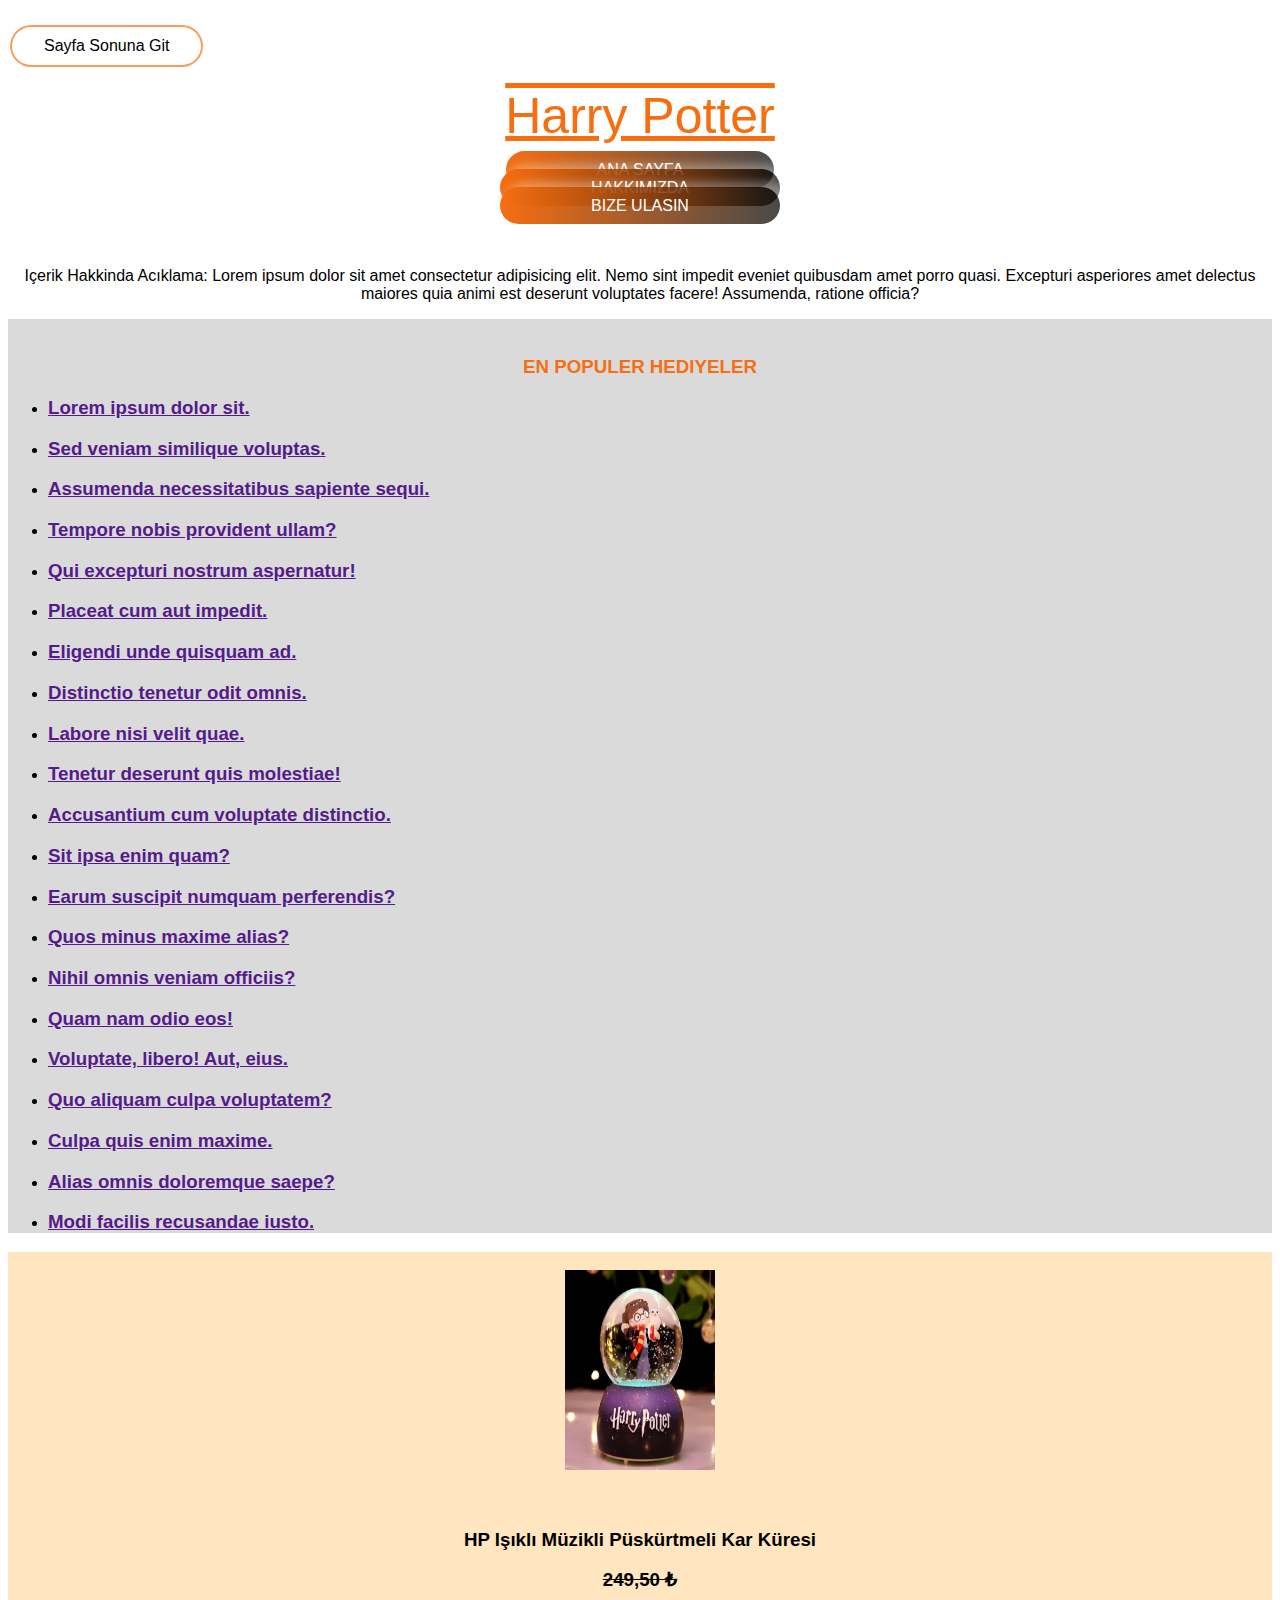
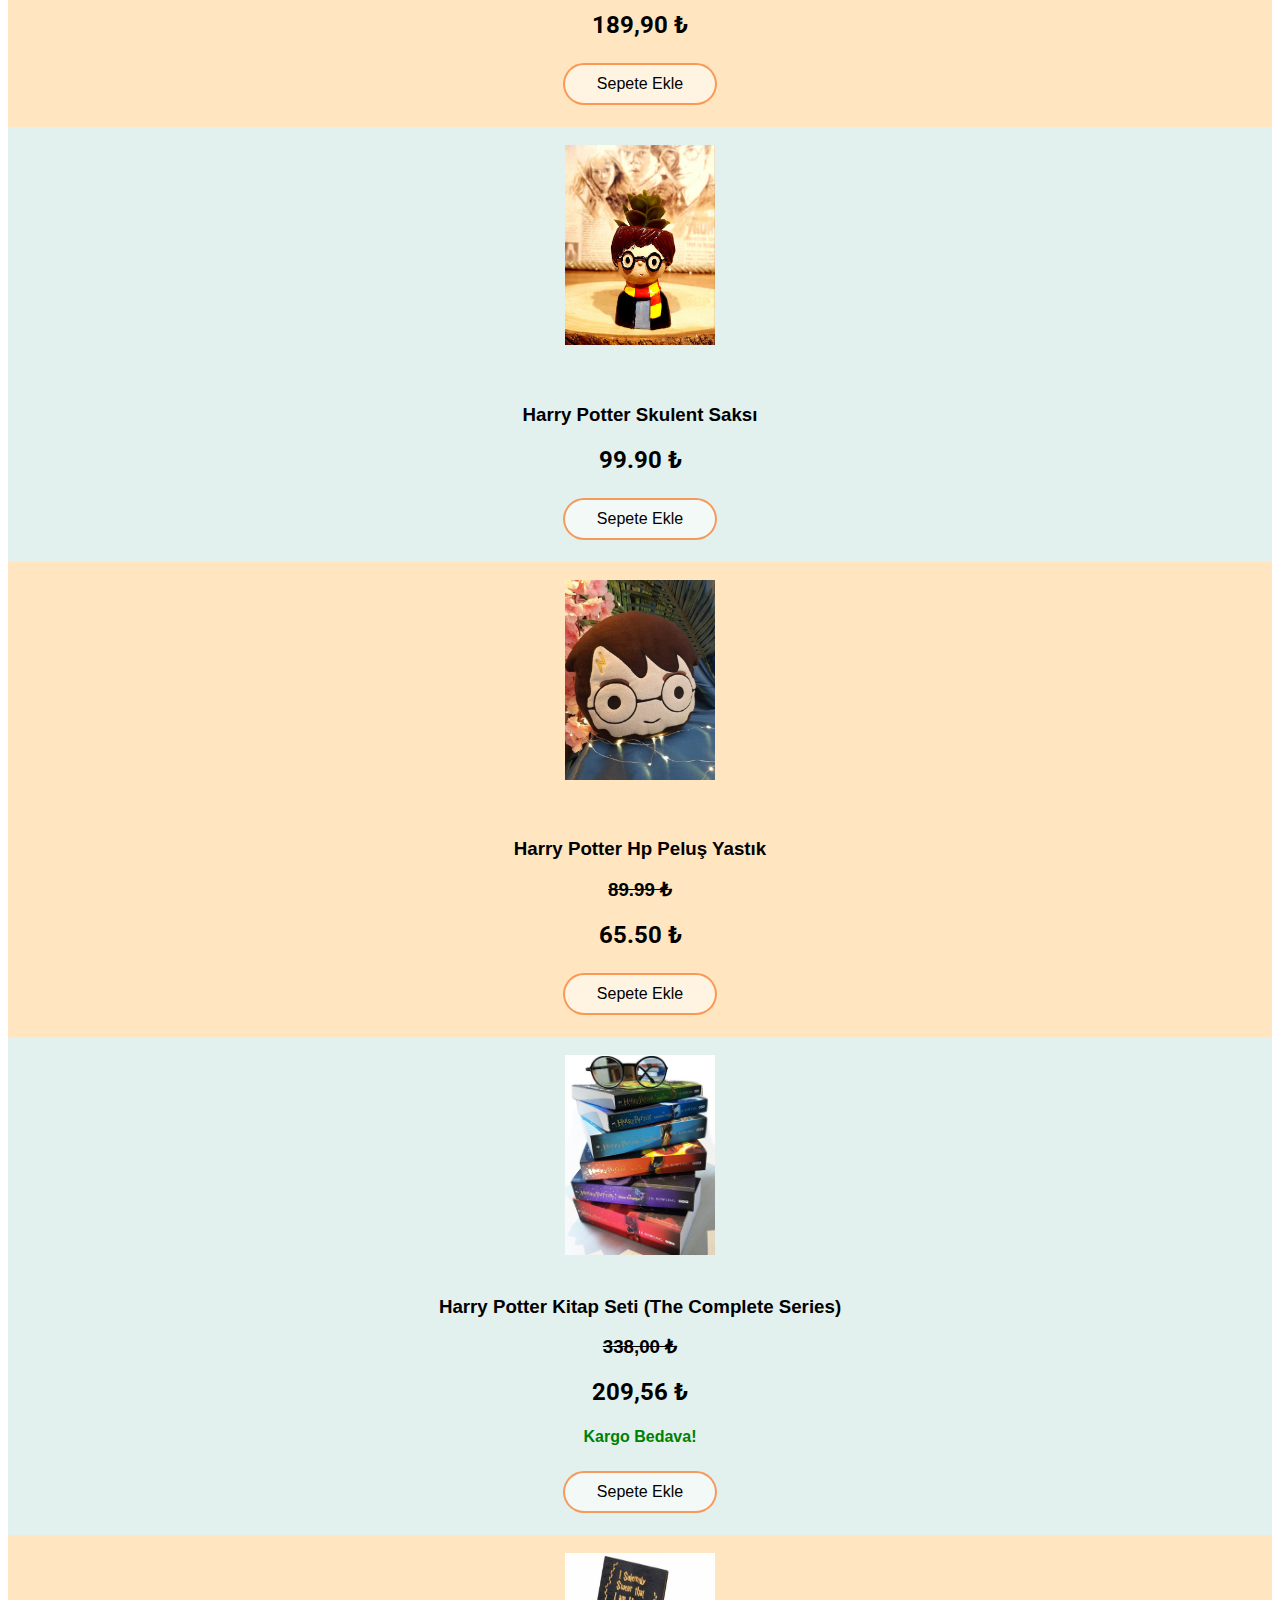
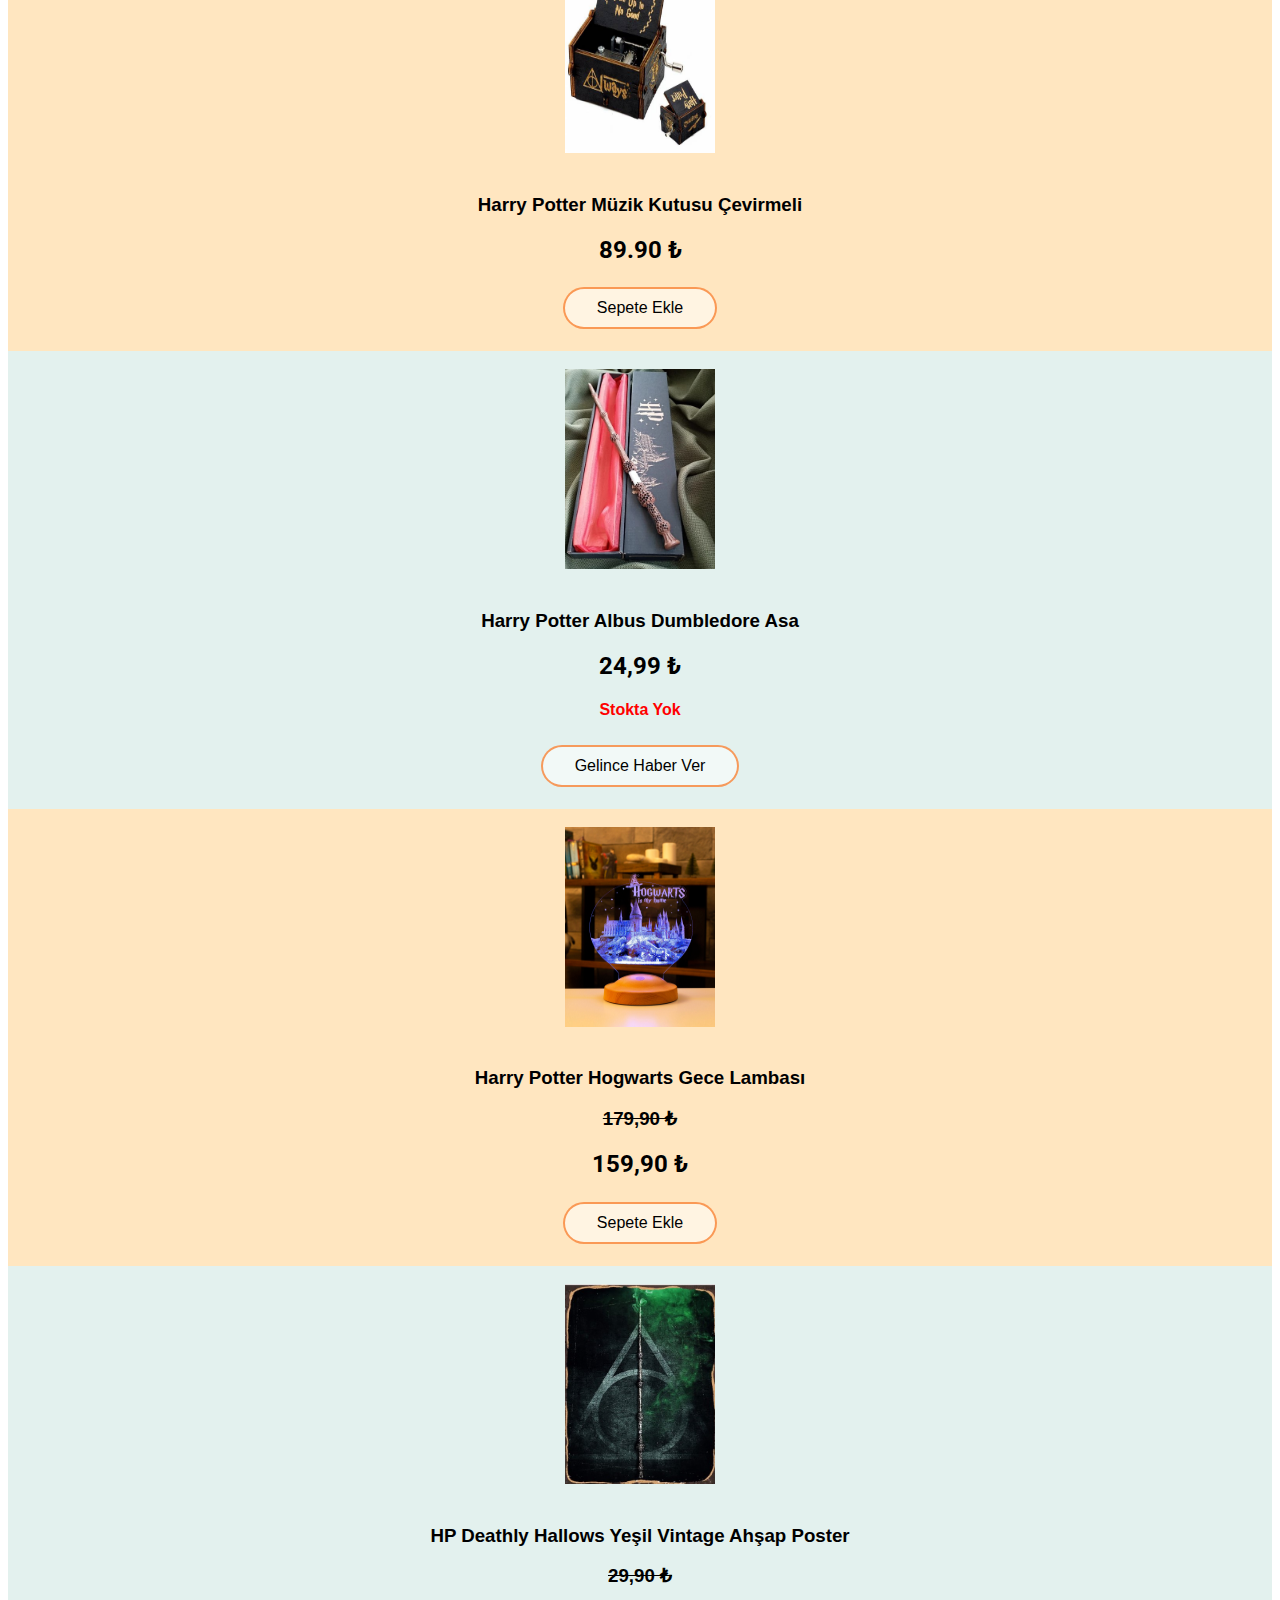
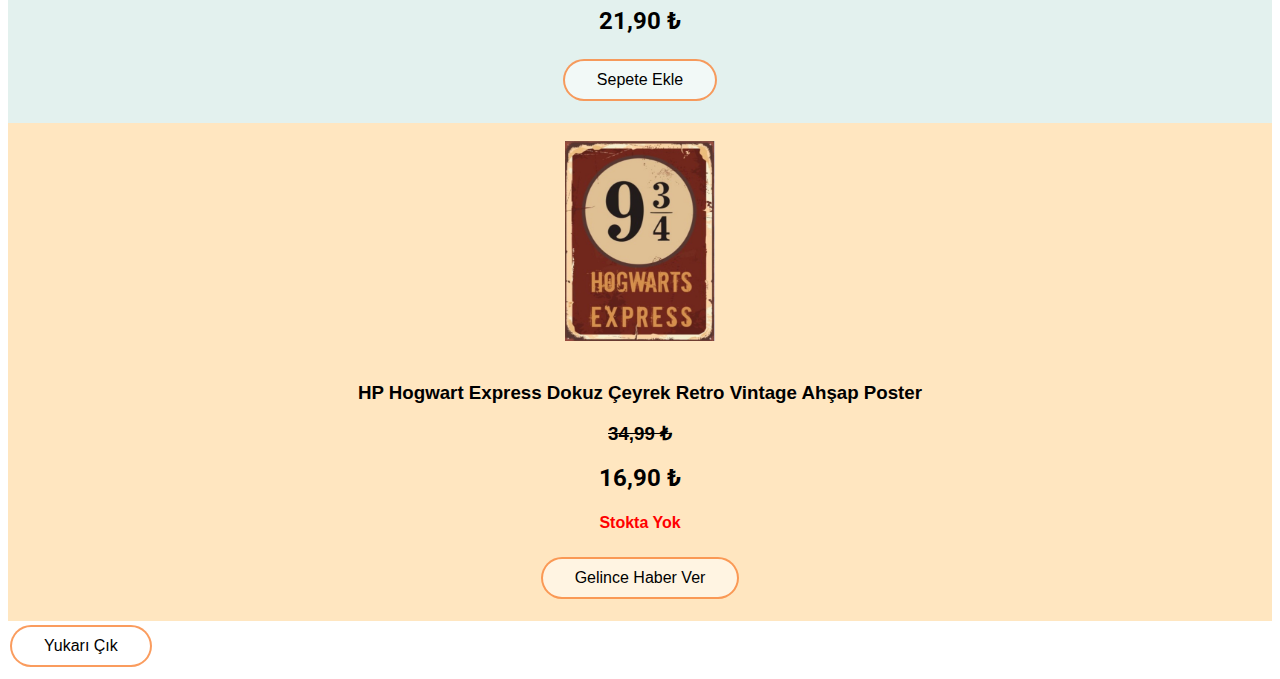
<file: index.html>
<!doctype html>
<html lang="en">
  <head>
    <!-- Required meta tags -->
    <meta charset="utf-8">
    <meta name="viewport" content="width=device-width, initial-scale=1, shrink-to-fit=no">

    <!-- Bootstrap CSS -->
    <link rel="stylesheet" href="https://cdn.jsdelivr.net/npm/bootstrap@4.5.3/dist/css/bootstrap.min.css" integrity="sha384-TX8t27EcRE3e/ihU7zmQxVncDAy5uIKz4rEkgIXeMed4M0jlfIDPvg6uqKI2xXr2" crossorigin="anonymous">
    <link rel="stylesheet" href="CSS/style.css">
    <link href="http://fonts.cdnfonts.com/css/harry-potter" rel="stylesheet">
    <link rel="preconnect" href="https://fonts.googleapis.com">
    <link rel="preconnect" href="https://fonts.gstatic.com" crossorigin>
    <link href="https://fonts.googleapis.com/css2?family=Roboto:wght@300&display=swap" rel="stylesheet">

    <style>
        h3 {
            font-family: 'Harry Potter', sans-serif;
            color: black;
        }
        h2 {
            font-family: 'Roboto', sans-serif;
            color: black;
        }
        h4 {
            color: red;
        }
    </style>

    <title>HerryPotterShop</title>
  </head>
  <!-- <body background="picture/1.jpg"> -->
<body background="color: #E9ECEF">
    <h1 id="top"></span></h1>

    <!-- -----------------------style="color:rgb(247, 110, 17)------------------------- -->
    <a href="#footer">
        <button class="sqr-btn button1">Sayfa Sonuna Git </button>
    </a>
    <br>

    <main class="container mt-3 font1"> <!--marjin top degeri 3-->

 <!-- <div class="home-page"> -->

    <center><p><span class="home-page">Harry Potter</span></p></center>

    <!-- </div> -->


        <div class="row">
            <div class="col-sm-4"><center><a href="index.html" class="new-button gradient">ANA SAYFA</a></center></div>
            <div class="col-sm-4"><center><a href="about-us.html" class="new-button gradient">HAKKIMIZDA</a></center></div>
            <div class="col-sm-4"><center><a href="contact.html" class="new-button gradient">BIZE ULASIN</a></center></div>
        </div>
<br><br>
        <div class="jumbotron">
            
            <center><p>Içerik Hakkinda Acıklama: Lorem ipsum dolor sit amet consectetur adipisicing elit. Nemo sint impedit eveniet quibusdam amet porro quasi. Excepturi asperiores amet delectus maiores quia animi est deserunt voluptates facere! Assumenda, ratione officia?</p></center>
        </div>

        <div class="row">



            <aside class="col-sm-3 mr-auto" style="background-color: rgba(0, 0, 0, 0.144);">
                <br>
                <center><h3 style="color: rgb(247, 110, 17);">EN POPULER HEDIYELER</h3></center>
           <ul>
               <li>
                   <h3><a href="">Lorem ipsum dolor sit.</a></h3>
               </li>
               <li>
                   <h3><a href="">Sed veniam similique voluptas.</a></h3>
               </li>
               <li>
                   <h3><a href="">Assumenda necessitatibus sapiente sequi.</a></h3>
               </li>
               <li>
                   <h3><a href="">Tempore nobis provident ullam?</a></h3>
               </li>
               <li>
                   <h3><a href="">Qui excepturi nostrum aspernatur!</a></h3>
               </li>
               <li>
                   <h3><a href="">Placeat cum aut impedit.</a></h3>
               </li>
               <li>
                   <h3><a href="">Eligendi unde quisquam ad.</a></h3>
               </li>
               <li>
                   <h3><a href="">Distinctio tenetur odit omnis.</a></h3>
               </li>
               <li>
                   <h3><a href="">Labore nisi velit quae.</a></h3>
               </li>
               <li>
                   <h3><a href="">Tenetur deserunt quis molestiae!</a></h3>
               </li>
               <li>
                   <h3><a href="">Accusantium cum voluptate distinctio.</a></h3>
               </li>
               <li>
                   <h3><a href="">Sit ipsa enim quam?</a></h3>
               </li>
               <li>
                   <h3><a href="">Earum suscipit numquam perferendis?</a></h3>
               </li>
               <li>
                   <h3><a href="">Quos minus maxime alias?</a></h3>
               </li>
               <li>
                   <h3><a href="">Nihil omnis veniam officiis?</a></h3>
               </li>
               <li>
                   <h3><a href="">Quam nam odio eos!</a></h3>
               </li>
               <li>
                   <h3><a href="">Voluptate, libero! Aut, eius.</a></h3>
               </li>
               <li>
                   <h3><a href="">Quo aliquam culpa voluptatem?</a></h3>
               </li>
               <li>
                   <h3><a href="">Culpa quis enim maxime.</a></h3>
               </li>
               <li>
                   <h3><a href="">Alias omnis doloremque saepe?</a></h3>
               </li>
               <li>
                   <h3><a href="">Modi facilis recusandae iusto.</a></h3>
               </li>
           </ul>
            </aside>



            <div class="col-sm-9">

<!-- *********************************************************************************************** -->

                <div class="row mb-2">
                    
                    <div class="col-sm-4 mr-auto" style="background-color: rgba(255, 186, 83, 0.37);">
                        <br>
                        <center><img class="img-thumbnail rounded" src="picture/10.jpg" width="150px" height="200px" alt="music box" onmouseover="this.src='picture/11.jpg'" onmouseout="this.src='picture/10.jpg'"></center>
                        <br>
                        
                        <div class="row">
                            <div class="col">
                                <br>
                                <center><h3>HP Işıklı Müzikli Püskürtmeli Kar Küresi</h3></center>
                                <center><del><h3>249,50 ₺</h3></del>
                                <center><h2>189,90 ₺</h2></center>
                               <center><a href="" class="btn button2">Sepete Ekle</a></center>
                            </div>
                        </div>
                        <br>
                    </div>

                    <div class="col-sm-4 mr-auto" style="background-color: rgba(165, 209, 202, 0.315);">
                        <br>
                        <center><img class="img-thumbnail rounded" src="picture/4.jpg" width="150px" height="200px" alt="music box" onmouseover="this.src='picture/5.jpg'" onmouseout="this.src='picture/4.jpg'"></center>
                        <br>

                        <div class="row">
                            <div class="col">
                                <br>
                                <center><h3>Harry Potter Skulent Saksı</h3></center>
                                <center><h2>99.90 ₺</h2></center>
                                <center><a href="" class="btn button2">Sepete Ekle</a></center>
                            </div>
                        </div>
                        <br>
                    </div>

                    <div class="col-sm-4 mr-auto" style="background-color: rgba(255, 186, 83, 0.37);">
                        <br>
                        <center><img class="img-thumbnail rounded" src="picture/6.jpg" width="150px" height="200px" alt="music box" onmouseover="this.src='picture/7.jpg'" onmouseout="this.src='picture/6.jpg'"></center>
                        <br>

                        <div class="row">
                            <div class="col">
                                <br>
                                <center><h3>Harry Potter Hp Peluş Yastık</h3></center>
                                <center><del><h3>89.99 ₺</h3></del>
                                <center><h2>65.50 ₺</h2></center>
                                <center><a href="" class="btn button2">Sepete Ekle</a></center>
                            </div>
                        </div>
                        <br>
                    </div>

                </div>



<!-- *********************************************************************************************** -->


                <div class="row mb-2">
                    
                    <div class="col-sm-4" style="background-color: rgba(165, 209, 202, 0.315);">
                        <br>
                        <center><img class="img-thumbnail rounded" src="picture/24.jpg" width="150px" height="200px" alt="music box" onmouseover="this.src='picture/25.jpg'" onmouseout="this.src='picture/24.jpg'"></center>

                        <div class="row">
                            <div class="col">
                                <br>
                                <center><h3>Harry Potter Kitap Seti (The Complete Series) </h3></center>
                                <center><del><h3>338,00 ₺</h3></del>
                                <center><h2>	209,56 ₺</h2></center>
                                <!-- <center><h4>Stokta Yok</h4></center> -->
                                <!-- <center><a href="" class="btn button2">Gelince Haber Ver</a></center> -->
                                <center><h4><font color="green">Kargo Bedava!</font></h4></center>
                                <center><a href="" class="btn button2">Sepete Ekle</a></center>
                            </div>
                        </div>
                        <br>
                    </div>

                    <div class="col-sm-4" style="background-color: rgba(255, 186, 83, 0.37);">
                        <br>
                        <center><img class="img-thumbnail rounded" src="picture/2.jpg" width="150px" height="200px" alt="music box" onmouseover="this.src='picture/3.jpg'" onmouseout="this.src='picture/2.jpg'"></center>

                        <div class="row">
                            <div class="col">
                                <br>
                                <center><h3>Harry Potter Müzik Kutusu Çevirmeli</h3></center>
                                <center><h2>89.90 ₺</h2></center>
                                <center><a href="" class="btn button2">Sepete Ekle</a></center>
                            </div>
                        </div>
                        <br>
                    </div>

                    <div class="col-sm-4" style="background-color: rgba(165, 209, 202, 0.315);">
                        <br>
                        <center><img class="img-thumbnail rounded" src="picture/12.jpg" width="150px" height="200px" alt="music box" onmouseover="this.src='picture/13.jpg'" onmouseout="this.src='picture/12.jpg'"></center>

                        <div class="row">
                            <div class="col">
                                <br>
                                <center><h3>Harry Potter Albus Dumbledore Asa</h3></center>
                                <!-- <center><del><h3>249,50 ₺</h3></del> -->
                                <center><h2>24,99 ₺</h2></center>
                                <center><h4>Stokta Yok</h4></center>
                                <center><a href="" class="btn button2">Gelince Haber Ver</a></center>
                            </div>
                        </div>
                        <br>
                    </div>

                </div>

<!-- *********************************************************************************************** -->



                <div class="row">
                                    
                    <div class="col-sm-4" style="background-color: rgba(255, 186, 83, 0.37);">
                        <br>
                        <center><img class="img-thumbnail rounded" src="picture/14.jpg" width="150px" height="200px" alt="music box" onmouseover="this.src='picture/15.jpg'" onmouseout="this.src='picture/14.jpg'"></center>

                        <div class="row">
                            <div class="col">
                                <br>
                                <center><h3>Harry Potter Hogwarts Gece Lambası</h3></center>
                                <center><del><h3>179,90 ₺</h3></del>
                                <center><h2>159,90 ₺</h2></center>
                                <!-- <center><h4>Stokta Yok</h4></center> -->
                                <!-- <center><a href="" class="btn button2">Gelince Haber Ver</a></center> -->
                               <center><a href="" class="btn button2">Sepete Ekle</a></center>
                            </div>
                        </div>
                        <br>
                    </div>

                    <div class="col-sm-4" style="background-color: rgba(165, 209, 202, 0.315);">
                        <br>
                        <center><img class="img-thumbnail rounded" src="picture/17.jpg" width="150px" height="200px" alt="music box" onmouseover="this.src='picture/16.jpg'" onmouseout="this.src='picture/17.jpg'"></center>

                        <div class="row">
                            <div class="col ">
                                <br>
                                <center><h3>HP Deathly Hallows Yeşil Vintage Ahşap Poster</h3></center>
                                <center><del><h3>29,90 ₺</h3></del>
                                <center><h2>21,90 ₺</h2></center>
                                <!-- <center><h4>Stokta Yok</h4></center> -->
                                <!-- <center><a href="" class="btn button2">Gelince Haber Ver</a></center> -->
                               <center><a href="" class="btn button2">Sepete Ekle</a></center>
                            </div>
                        </div>
                        <br>
                    </div>

                    <div class="col-sm-4" style="background-color: rgba(255, 186, 83, 0.37);">
                        <br>
                        <center><img class="img-thumbnail rounded" src="picture/18.jpg" width="150px" height="200px" alt="music box" onmouseover="this.src='picture/19.jpg'" onmouseout="this.src='picture/18.jpg'"></center>

                        <div class="row">
                            <div class="col">
                                <br>
                                <center><h3>HP Hogwart Express Dokuz Çeyrek Retro Vintage Ahşap Poster</h3></center>
                                <center><del><h3>34,99 ₺</h3></del>
                                <center><h2>16,90 ₺</h2></center>
                                <center><h4>Stokta Yok</h4></center>
                                <center><a href="" class="btn button2">Gelince Haber Ver</a></center>
                                <!--<center><a href="" class="btn button2">Sepete Ekle</a></center> -->
                            </div>
                        </div>
                        <br>
                    </div>

                </div>

<!-- *********************************************************************************************** -->


            </div>
        </div>
    </main>
    <div>
        <a href="#top">
            <button class="sqr-btn button1"> Yukarı Çık </button>
        </a>
        <h7 id="footer"></h7>
    </div>





























    <!-- Optional JavaScript; choose one of the two! -->

    <!-- Option 1: jQuery and Bootstrap Bundle (includes Popper) -->
    <script src="https://code.jquery.com/jquery-3.5.1.slim.min.js" integrity="sha384-DfXdz2htPH0lsSSs5nCTpuj/zy4C+OGpamoFVy38MVBnE+IbbVYUew+OrCXaRkfj" crossorigin="anonymous"></script>
    <script src="https://cdn.jsdelivr.net/npm/bootstrap@4.5.3/dist/js/bootstrap.bundle.min.js" integrity="sha384-ho+j7jyWK8fNQe+A12Hb8AhRq26LrZ/JpcUGGOn+Y7RsweNrtN/tE3MoK7ZeZDyx" crossorigin="anonymous"></script>

    <!-- Option 2: jQuery, Popper.js, and Bootstrap JS
    <script src="https://code.jquery.com/jquery-3.5.1.slim.min.js" integrity="sha384-DfXdz2htPH0lsSSs5nCTpuj/zy4C+OGpamoFVy38MVBnE+IbbVYUew+OrCXaRkfj" crossorigin="anonymous"></script>
    <script src="https://cdn.jsdelivr.net/npm/popper.js@1.16.1/dist/umd/popper.min.js" integrity="sha384-9/reFTGAW83EW2RDu2S0VKaIzap3H66lZH81PoYlFhbGU+6BZp6G7niu735Sk7lN" crossorigin="anonymous"></script>
    <script src="https://cdn.jsdelivr.net/npm/bootstrap@4.5.3/dist/js/bootstrap.min.js" integrity="sha384-w1Q4orYjBQndcko6MimVbzY0tgp4pWB4lZ7lr30WKz0vr/aWKhXdBNmNb5D92v7s" crossorigin="anonymous"></script>
    -->
  </body>
</html>
</file>
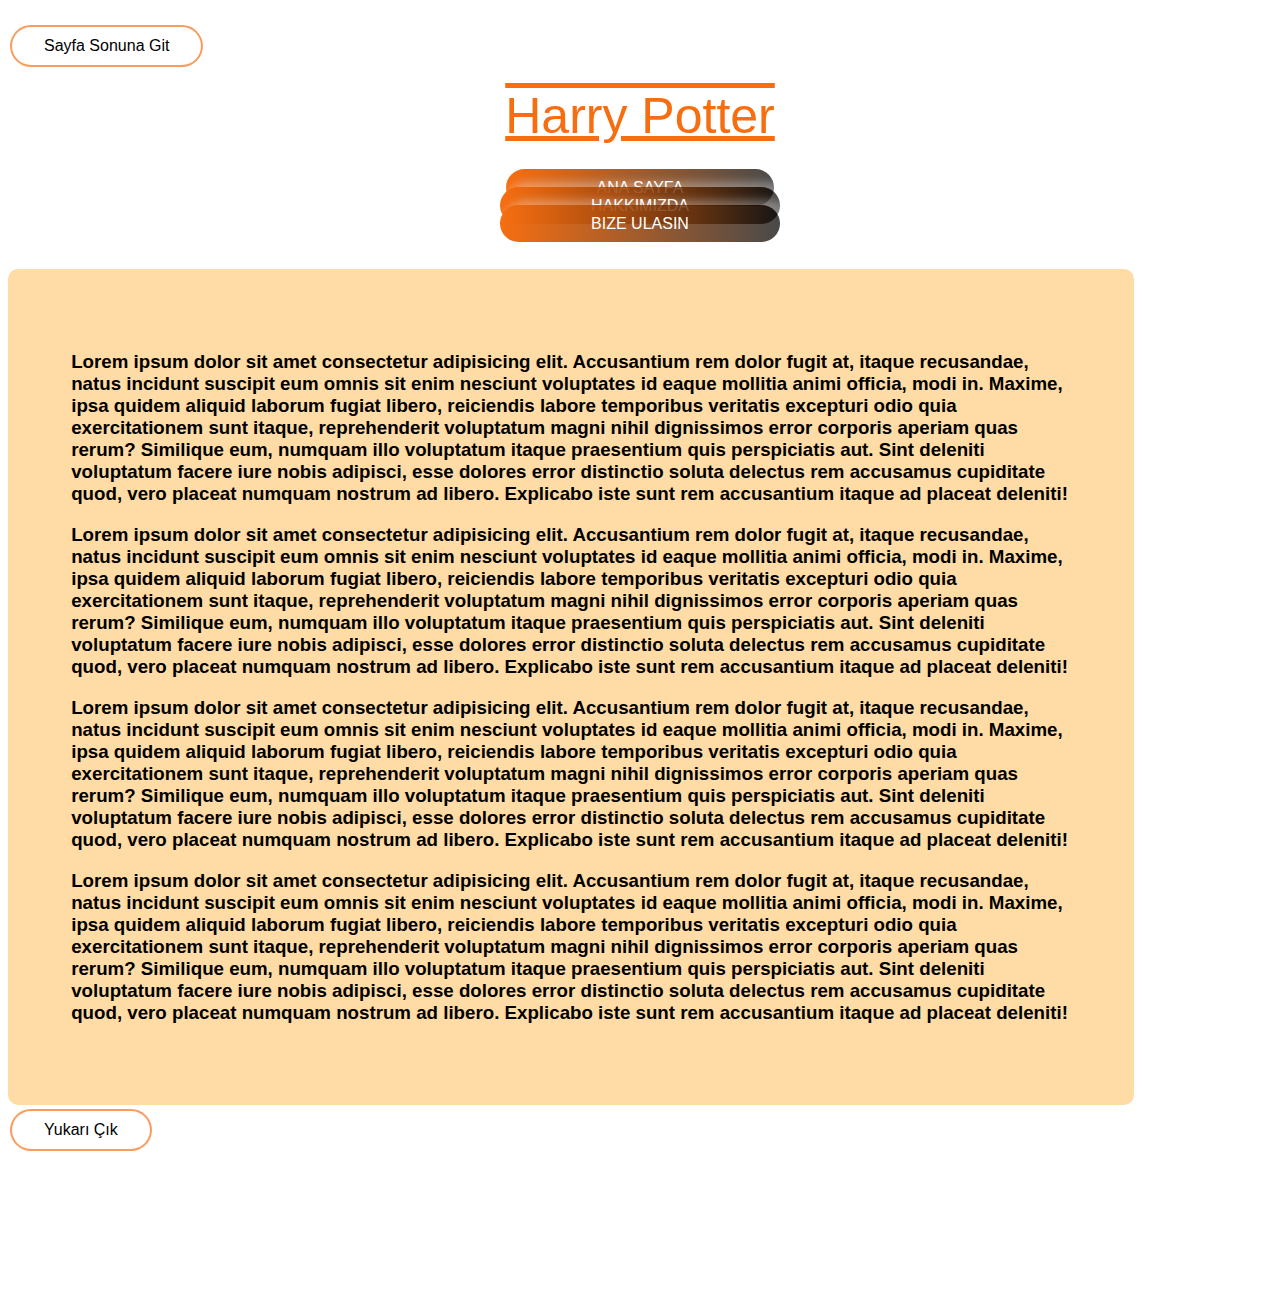
<file: about-us.html>
<!doctype html>
<html lang="en">
  <head>
    <!-- Required meta tags -->
    <meta charset="utf-8">
    <meta name="viewport" content="width=device-width, initial-scale=1, shrink-to-fit=no">

    <!-- Bootstrap CSS -->
    <link rel="stylesheet" href="https://cdn.jsdelivr.net/npm/bootstrap@4.5.3/dist/css/bootstrap.min.css" integrity="sha384-TX8t27EcRE3e/ihU7zmQxVncDAy5uIKz4rEkgIXeMed4M0jlfIDPvg6uqKI2xXr2" crossorigin="anonymous">
    <link rel="stylesheet" href="CSS/style2.css">
    <link href="http://fonts.cdnfonts.com/css/harry-potter" rel="stylesheet">
    <link rel="preconnect" href="https://fonts.googleapis.com">
    <link rel="preconnect" href="https://fonts.gstatic.com" crossorigin>
    <link href="https://fonts.googleapis.com/css2?family=Roboto:wght@300&display=swap" rel="stylesheet">

    <style>
        h3 {
            font-family: 'Harry Potter', sans-serif;
            color: black;
        }
        h2 {
            font-family: 'Roboto', sans-serif;
            color: black;
        }
        h4 {
            color: red;
        }
    </style>

    <title>HerryPotterShop</title>
  </head>


<!-- <body background="picture/1.jpg"> -->

<body background="color: #E9ECEF">

    <h1 id="top"></span></h1>
    
    <!-- -----------------------style="color:rgb(247, 110, 17)------------------------- -->
    <a href="#footer">
        <button class="sqr-btn button1">Sayfa Sonuna Git </button>
    </a>
    <br>    

    <main class="container mt-3 font1"> <!--marjin top degeri 3-->



        <center><p><span class="home-page">Harry Potter</span></p></center>
    

    
    
        <div class="row">
            <br>
            <div class="col-sm-4"><center><a href="index.html" class="new-button gradient">ANA SAYFA</a></center></div>
            <div class="col-sm-4"><center><a href="about-us.html" class="new-button gradient">HAKKIMIZDA</a></center></div>
            <div class="col-sm-4"><center><a href="contact.html" class="new-button gradient">BIZE ULASIN</a></center></div>
        </div>

        <br><br>
        
        <div class="card2">
            <p><h3>Lorem ipsum dolor sit amet consectetur adipisicing elit. Accusantium rem dolor fugit at, itaque recusandae, natus incidunt suscipit eum omnis sit enim nesciunt voluptates id eaque mollitia animi officia, modi in. Maxime, ipsa quidem aliquid laborum fugiat libero, reiciendis labore temporibus veritatis excepturi odio quia exercitationem sunt itaque, reprehenderit voluptatum magni nihil dignissimos error corporis aperiam quas rerum? Similique eum, numquam illo voluptatum itaque praesentium quis perspiciatis aut. Sint deleniti voluptatum facere iure nobis adipisci, esse dolores error distinctio soluta delectus rem accusamus cupiditate quod, vero placeat numquam nostrum ad libero. Explicabo iste sunt rem accusantium itaque ad placeat deleniti!</h3></p>
            <p><h3>Lorem ipsum dolor sit amet consectetur adipisicing elit. Accusantium rem dolor fugit at, itaque recusandae, natus incidunt suscipit eum omnis sit enim nesciunt voluptates id eaque mollitia animi officia, modi in. Maxime, ipsa quidem aliquid laborum fugiat libero, reiciendis labore temporibus veritatis excepturi odio quia exercitationem sunt itaque, reprehenderit voluptatum magni nihil dignissimos error corporis aperiam quas rerum? Similique eum, numquam illo voluptatum itaque praesentium quis perspiciatis aut. Sint deleniti voluptatum facere iure nobis adipisci, esse dolores error distinctio soluta delectus rem accusamus cupiditate quod, vero placeat numquam nostrum ad libero. Explicabo iste sunt rem accusantium itaque ad placeat deleniti!</h3></p>
            <p><h3>Lorem ipsum dolor sit amet consectetur adipisicing elit. Accusantium rem dolor fugit at, itaque recusandae, natus incidunt suscipit eum omnis sit enim nesciunt voluptates id eaque mollitia animi officia, modi in. Maxime, ipsa quidem aliquid laborum fugiat libero, reiciendis labore temporibus veritatis excepturi odio quia exercitationem sunt itaque, reprehenderit voluptatum magni nihil dignissimos error corporis aperiam quas rerum? Similique eum, numquam illo voluptatum itaque praesentium quis perspiciatis aut. Sint deleniti voluptatum facere iure nobis adipisci, esse dolores error distinctio soluta delectus rem accusamus cupiditate quod, vero placeat numquam nostrum ad libero. Explicabo iste sunt rem accusantium itaque ad placeat deleniti!</h3></p>
            <p><h3>Lorem ipsum dolor sit amet consectetur adipisicing elit. Accusantium rem dolor fugit at, itaque recusandae, natus incidunt suscipit eum omnis sit enim nesciunt voluptates id eaque mollitia animi officia, modi in. Maxime, ipsa quidem aliquid laborum fugiat libero, reiciendis labore temporibus veritatis excepturi odio quia exercitationem sunt itaque, reprehenderit voluptatum magni nihil dignissimos error corporis aperiam quas rerum? Similique eum, numquam illo voluptatum itaque praesentium quis perspiciatis aut. Sint deleniti voluptatum facere iure nobis adipisci, esse dolores error distinctio soluta delectus rem accusamus cupiditate quod, vero placeat numquam nostrum ad libero. Explicabo iste sunt rem accusantium itaque ad placeat deleniti!</h3></p>

        </div>


        <div>
            <a href="#top">
                <button class="sqr-btn button1"> Yukarı Çık </button>
            </a>
            
        </div>

    </main>





<br><br><br><br><br><br><br><br>
    
    <h7 id="footer"></h7>


    <!-- Optional JavaScript; choose one of the two! -->

    <!-- Option 1: jQuery and Bootstrap Bundle (includes Popper) -->
    <script src="https://code.jquery.com/jquery-3.5.1.slim.min.js" integrity="sha384-DfXdz2htPH0lsSSs5nCTpuj/zy4C+OGpamoFVy38MVBnE+IbbVYUew+OrCXaRkfj" crossorigin="anonymous"></script>
    <script src="https://cdn.jsdelivr.net/npm/bootstrap@4.5.3/dist/js/bootstrap.bundle.min.js" integrity="sha384-ho+j7jyWK8fNQe+A12Hb8AhRq26LrZ/JpcUGGOn+Y7RsweNrtN/tE3MoK7ZeZDyx" crossorigin="anonymous"></script>

    <!-- Option 2: jQuery, Popper.js, and Bootstrap JS
    <script src="https://code.jquery.com/jquery-3.5.1.slim.min.js" integrity="sha384-DfXdz2htPH0lsSSs5nCTpuj/zy4C+OGpamoFVy38MVBnE+IbbVYUew+OrCXaRkfj" crossorigin="anonymous"></script>
    <script src="https://cdn.jsdelivr.net/npm/popper.js@1.16.1/dist/umd/popper.min.js" integrity="sha384-9/reFTGAW83EW2RDu2S0VKaIzap3H66lZH81PoYlFhbGU+6BZp6G7niu735Sk7lN" crossorigin="anonymous"></script>
    <script src="https://cdn.jsdelivr.net/npm/bootstrap@4.5.3/dist/js/bootstrap.min.js" integrity="sha384-w1Q4orYjBQndcko6MimVbzY0tgp4pWB4lZ7lr30WKz0vr/aWKhXdBNmNb5D92v7s" crossorigin="anonymous"></script>
    -->
  </body>
</html>
</file>
<file: CSS/style.css>
/* body {
    margin: 0;
    padding: 0;
} */


/***********************AŞAĞI YUKARI BUTONU********************************************/
.sqr-btn {
    border: none;
    color: white;
    padding: 10px 32px;
    border-radius: 25px;
    text-align: center;
    text-decoration: none;
    display: inline-block;
    font-size: 16px;
    margin: 4px 2px;
    transition-duration: 0.4s;
    cursor: pointer;
}
.button1 {
    background-color: rgba(255, 255, 255, 0.541); 
    color: black; 
    border: 2px solid rgba(247, 109, 17, 0.678);
  }
  .button1:hover {
    background-color: rgba(247, 109, 17, 0.678);
    color: white;
  }
/*---------------------------------------------------------------------------------*/
/**/
/**/
/*****************************ANASAYFA HAKKIMIZDA BUTONU******************************/
.new-button {
    padding: 10px 91px;
    border-radius: 25px;
    color: white;
    text-decoration: none; /*altyazıyı sildik*/
    -webkit-box-shadow: 9px 0px 8px 5px rgba(255, 255, 255, 0.32); 
    box-shadow: 9px 0px 8px 5px rgba(255, 255, 255, 0.32);
}
.gradient {
    background: linear-gradient(90deg,rgb(247, 110, 17),rgba(0, 0, 0, 0.712));
}
/*---------------------------------------------------------------------------------*/
/**/
/**/
/*****************************SEPETE EKLE********************************************/
.btn{
    border: none;
    color: white;
    padding: 10px 32px;
    border-radius: 25px;
    text-align: center;
    text-decoration: none;
    display: inline-block;
    font-size: 16px;
    margin: 4px 2px;
    transition-duration: 0.4s;
    cursor: pointer;
}

.button2 {
    background-color: rgba(255, 255, 255, 0.541); 
    color: black; 
    border: 2px solid rgba(247, 109, 17, 0.678);
  }
  .button2:hover {
    background-color: rgba(247, 109, 17, 0.678);
    color: white;
  }
/*-------------------------------------------------------------------------------------*/
/**/
/**/
.home-page {
    text-decoration: underline overline;
    color:rgb(247, 110, 17) ;
    font-family: 'Harry Potter', sans-serif;
    font-size: 50px;
    /* margin-left: auto;
    margin-right: auto;} */
}

/* .content {
    width: 800px;
    float: left;
} */

.clear {
    clear: both;
}

.font1 {
    background-color: none;
    font-family: 'Harry Potter', sans-serif;
    text-decoration-color:blueviolet ;
}
</file>
<file: CSS/style2.css>
/* body {
    margin: 0;
    padding: 0;
} */


/***********************AŞAĞI YUKARI BUTONU********************************************/
.sqr-btn {
    border: none;
    color: white;
    padding: 10px 32px;
    border-radius: 25px;
    text-align: center;
    text-decoration: none;
    display: inline-block;
    font-size: 16px;
    margin: 4px 2px;
    transition-duration: 0.4s;
    cursor: pointer;
}
.button1 {
    background-color: rgba(255, 255, 255, 0.541); 
    color: black; 
    border: 2px solid rgba(247, 109, 17, 0.678);
  }
  .button1:hover {
    background-color: rgba(247, 109, 17, 0.678);
    color: white;
  }
/*---------------------------------------------------------------------------------*/
/**/
/**/
/*****************************ANASAYFA HAKKIMIZDA BUTONU******************************/
.new-button {
    padding: 10px 91px;
    border-radius: 25px;
    color: white;
    text-decoration: none; /*altyazıyı sildik*/
    -webkit-box-shadow: 9px 0px 8px 5px rgba(255, 255, 255, 0.32); 
    box-shadow: 9px 0px 8px 5px rgba(255, 255, 255, 0.32);
}
.gradient {
    background: linear-gradient(90deg,rgb(247, 110, 17),rgba(0, 0, 0, 0.712));
}
/*---------------------------------------------------------------------------------*/
/**/
/**/
/*****************************SEPETE EKLE********************************************/
.btn{
    border: none;
    color: white;
    padding: 10px 32px;
    border-radius: 25px;
    text-align: center;
    text-decoration: none;
    display: inline-block;
    font-size: 16px;
    margin: 4px 2px;
    transition-duration: 0.4s;
    cursor: pointer;
}

.button2 {
    background-color: rgba(255, 255, 255, 0.541); 
    color: black; 
    border: 2px solid rgba(247, 109, 17, 0.678);
  }
  .button2:hover {
    background-color: rgba(247, 109, 17, 0.678);
    color: white;
  }
/*-------------------------------------------------------------------------------------*/
/**/
/**/
.home-page {
    text-decoration: underline overline;
    color:rgb(247, 110, 17) ;
    font-family: 'Harry Potter', sans-serif;
    font-size: 50px;
    /* margin-left: auto;
    margin-right: auto;} */
}

.card2 {
    width: 1000px;
    float: left;
    padding: 5%;
    margin-right: 1%;
    background-color: rgba(255, 186, 83, 0.527);;
    border-radius: 10px;
}

.clear {
    clear: both;
}

.font1 {
    background-color: none;
    font-family: 'Harry Potter', sans-serif;
    text-decoration-color:blueviolet ;
}
</file>
